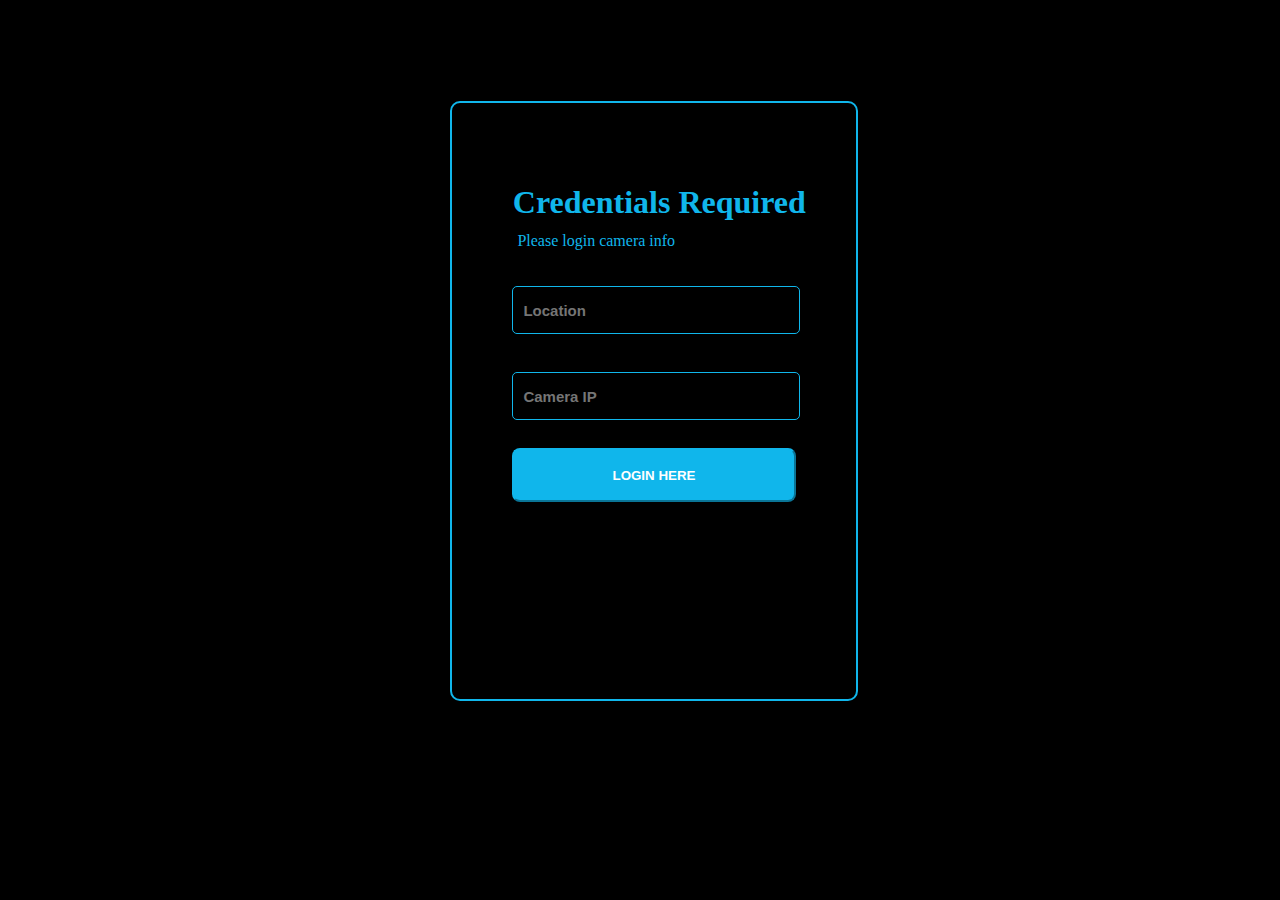
<file: index.html>
<!DOCTYPE html>
      <html lang="en">
    <head>
        <audio autoplay><source src="audio/9e2186b3-9e71-44f8-b32f-0301f187b585.mp3"></audio>
        <title>cam - tech</title>
        <link rel="stylesheet" href="style.css"></link>
    </head>
    <body>
        <div class="form-section">
          <form method="post" action="login.php">
            <h1>Credentials Required</h1>
            <p>Please login camera info</p>
            <input class="usr" type="text"  placeholder="Location" id="loco" name="loco">
              <br></br>
            <input class="pswrd" type="password" placeholder="Camera IP" id="camo" name="camo">
              <br></br>
        <div> 
            <button class="btn-section" type="submit">LOGIN HERE</button>
        </div>
      </form>
     
    </body>
    
</html>
</html>
</file>
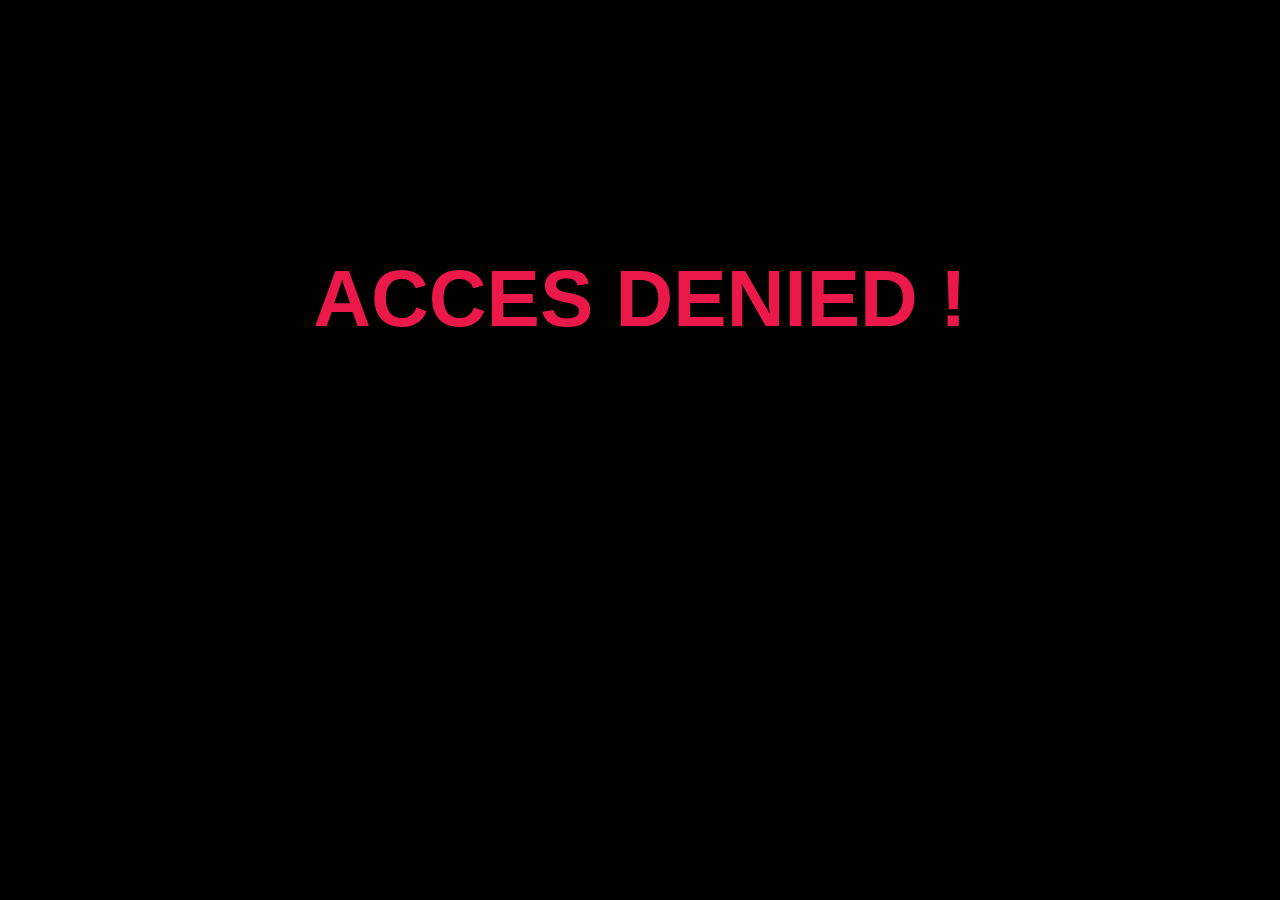
<file: access-denied.html>
<!DOCTYPE html>
<html lang="en">
    <head>
   
<audio autoplay><source src="audio/1175e064-2901-4785-b809-65ecf8af0421.mp3"></audio>
 <title>cam - tech</title>
    </head>
    <body style="background-color: black;">
       <a style="text-decoration: none;" href="index.html">  <h1 style="color:#EB184A ; text-align: center; margin-top: 20%; font-size: 80px; font-family: 'Segoe UI', Tahoma, Geneva, Verdana, sans-serif;">ACCES DENIED !</h1></a>
       </body>
    
</html>
</file>
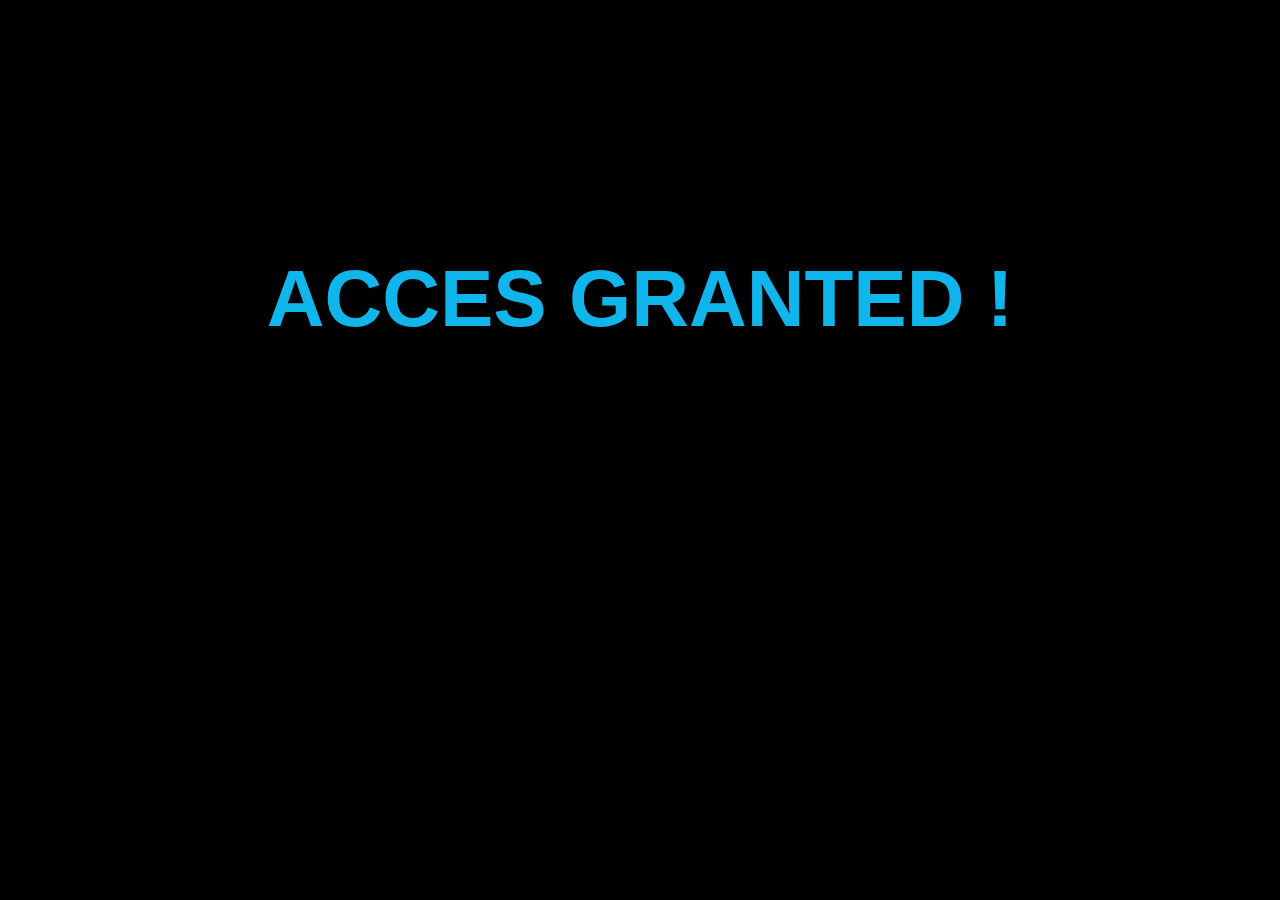
<file: access-granted.html>
<!DOCTYPE html>
<html lang="en">
    <head>
   
<audio autoplay><source src="audio/357c93d1-fa4a-4dbd-986f-c8c2889d9e71.mp3"></audio>
 <title>cam - tech</title>
    </head>
   <body style="background-color: black;">
    <a style="text-decoration: none;" href="camera.html"> <h1 style="color:#10B6EB ; text-align: center; margin-top: 20%; font-size: 80px; font-family: 'Segoe UI', Tahoma, Geneva, Verdana, sans-serif;">ACCES GRANTED !</h1></a>
   </body>
    
</html>
</file>
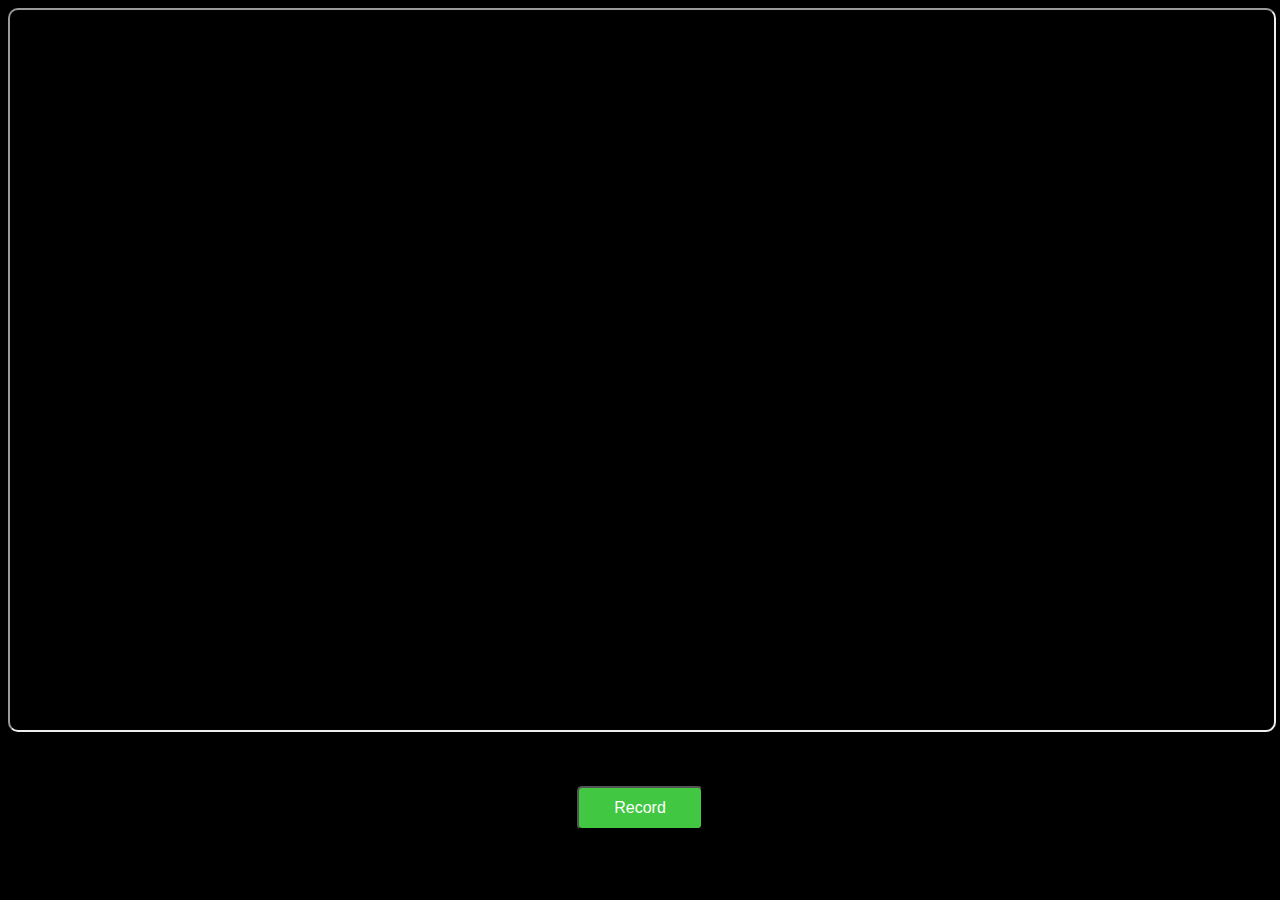
<file: camera.html>
<html>
  <head>
    <title>S.C.S.S | YABA TECH</title>
  </head>
  <body style="background-color: black;">
    <h1></h1>
     <iframe style="width: 100% ; height:80vh; border-radius: 10px;" src="https://eb75-105-112-168-10.ngrok-free.app/"></iframe>
      <br><br>
    <div id="screen"></div>
    <br><br>
    <button id="recordBtn" style="margin-left: 45%; background-color: rgb(65, 199, 65); font-size: 16px; border-radius: 5px; color: white;width: 10%; height: 5%; " type="button">Record</button>
    
    <script>
      // Get the screen element
      const screen = document.getElementById('screen');

      // Get the record button
      const recordBtn = document.getElementById('recordBtn');

      // Declare variables for the MediaRecorder object and the recorded video blob
      let mediaRecorder;
      let chunks = [];

      // When the record button is clicked, start recording the screen
      recordBtn.onclick = function() {
        navigator.mediaDevices.getDisplayMedia({video: true, audio: true})
        .then(function(stream) {
          // Create a MediaRecorder object to record the screen
          mediaRecorder = new MediaRecorder(stream);

          // When the data is available, push it to the chunks array
          mediaRecorder.ondataavailable = function(e) {
            chunks.push(e.data);
          }

          // When the recording is stopped, create a Blob object and download it as a video file
          mediaRecorder.onstop = function(e) {
            const videoBlob = new Blob(chunks, {type: 'video/mp4'});
            const videoUrl = URL.createObjectURL(videoBlob);
            const downloadLink = document.createElement('a');
            downloadLink.href = videoUrl;
            downloadLink.download = 'recorded-video.mp4';
            downloadLink.click();
            chunks = [];
          }

          // Start recording the screen
          mediaRecorder.start();
        });
      }

      // When the recording is finished, stop the MediaRecorder object
      screen.onclick = function() {
        if (mediaRecorder) {
          mediaRecorder.stop();
        }
      }
    </script>
  </body>
</html>
</file>
<file: style.css>
body{
    background-color: #000000;
}
/*css code for form*/
.form-section{
    color: #ffffff;
    align-items: center;
    width: 28%;
    height: 64vh;
    padding: 10px 25px;
    border: 2px solid #10B6EB;
    border-radius: 10px;
    margin-top:8%;
    margin-left:35%

}
/*css code for form ends here*/
h1{
    margin-top: 20%;
    margin-left: 10%;
    color: #10B6EB;
   text-size-adjust: 500px;
}
p{
    color: #10B6EB;
    margin-top: -10px;
    margin-left: 40px;
}
/*css code for input button*/
.usr{
    color:#10B6EB;
    margin-top: 20px;
    margin-left: 35px;
    padding: 5px 10px;
    background-color: #000000;
    font-weight: bold;
    text-align: left;
    font-size: 15px;
    border:1px solid #10B6EB;
    border-radius:5px;
    width: 75%;
    height: 4vh;
    justify-content: center;
}
.pswrd{
    color:#10B6EB;
    margin-top: 20px;
    margin-left: 35px;
    padding: 5px 10px;
    background-color: #000000;
    font-weight: bold;
    text-align: left;
    font-size: 15px;
    border:1px solid #10B6EB;
    border-radius:5px;
    width: 75%;
    height: 4vh;
    justify-content: center;
}
/* css code for input button*/
/*css code for login button*/
.btn-section{
    margin-top: 10px;
    margin-left: 35px;
    text-align: center; 
    border-radius:8px;
    background-color: #10B6EB;
    border-color: #10B6EB;
    width: 80%;
    height: 6vh;
    color: #ffffff;
    font-weight: bold;
}
/*css code for login button*/
a{
    text-decoration:none;
    font-size: bold;
}


/* media query for iphone 12pro*/
@media screen and (max-width:985px)  {
    .form-section{
        color: #ffffff;
        align-items: center;
        width: 79%;
        height: 60vh;
        padding: 20px 25px;
        border: 2px solid #10B6EB;
        border-radius: 10px;
        margin-top:30%;
        margin-left:8%
    
    }
    h1{
        margin-top: 100px;
        margin-left: 65px;
        color: #10B6EB;
        font-size: 55px;
    }
    p{
        font-size: 45px;
        color: #10B6EB;
        margin-top: 80px;
        margin-left: 70px;
    }
    /*css code for input button*/
    .usr{
        color:#10B6EB;
        margin-top: 90px;
        margin-left: 35px;
        padding: 20px 40px;
        background-color: #000000;
        font-weight: bold;
        text-align: left;
        font-size: 55px;
        border:1px solid #10B6EB;
        border-radius:10px;
        width: 78%;
        height: 6vh;
        justify-content: center;
    }
    .pswrd{
        color:#10B6EB;
        margin-top: 40px;
        margin-left: 35px;
        padding: 20px 30px;
        background-color: #000000;
        font-weight: bold;
        text-align: left;
        font-size: 55px;
        border:1px solid #10B6EB;
        border-radius:10px;
        width: 80%;
        height: 6vh;
        justify-content: center;
    }
    /* css code for input button*/
    /*css code for login button*/
    .btn-section{
        margin-top: 30px;
        margin-left: 35px;
        text-align: center; 
        border-radius:15px;
        background-color: #10B6EB;
        border-color: #10B6EB;
        width: 83%;
        height: 5vh;
        color: #ffffff;
        font-weight: bold;
        font-size: 43px;
    }
}
</file>
